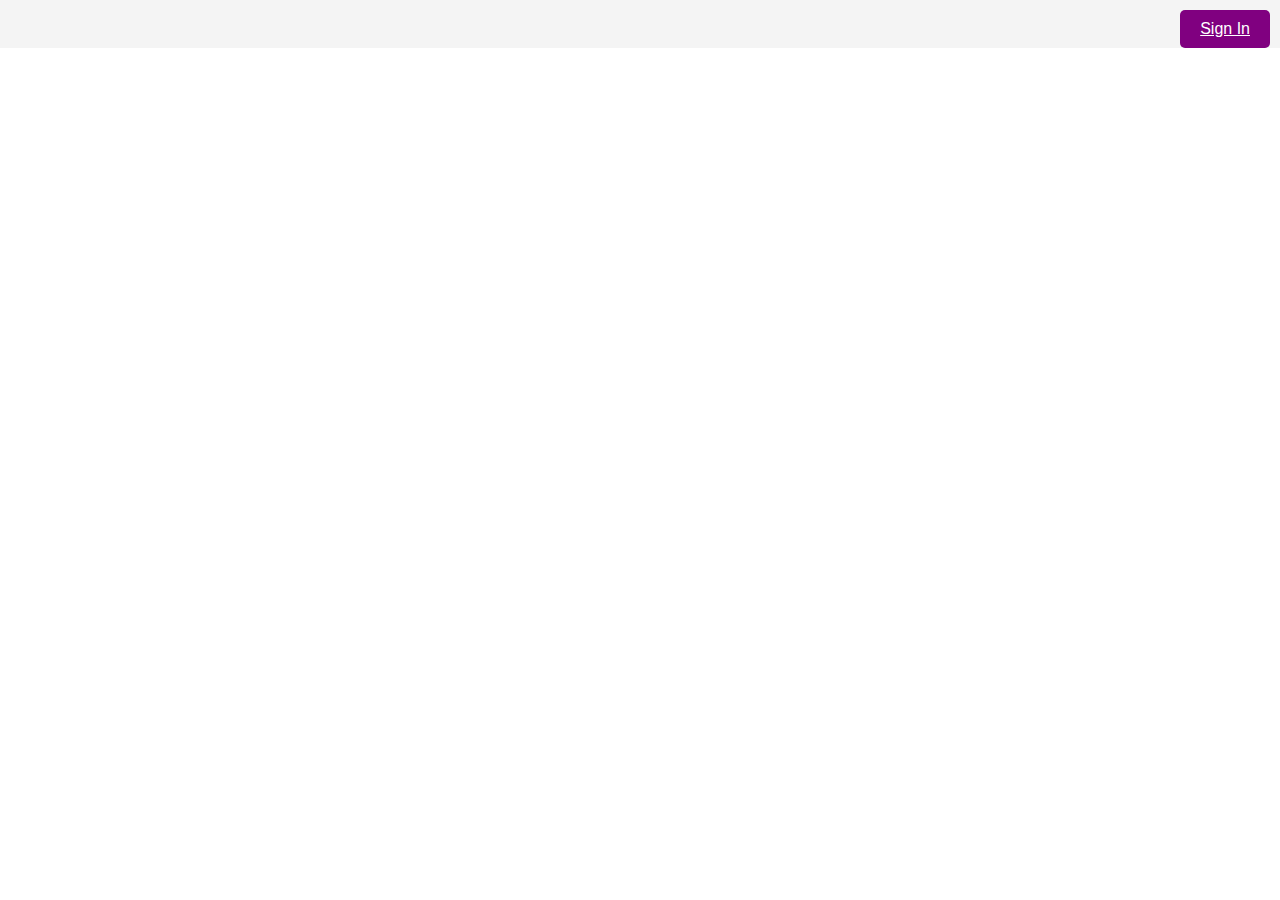
<file: project/project/templates/includes/header.html>
<!DOCTYPE html>
<html lang="en">
<head>
    <meta charset="UTF-8">
    <meta name="viewport" content="width=device-width, initial-scale=1.0">
    <title>Your Website Title</title>
    <style>
        /* General Styling */
        body {
            font-family: 'Arial', sans-serif;
            padding:0;
            margin: 0;
        }

        /* Header Styling */
        header {
            background-color: #f4f4f4; /* Light gray background */
            display: flex;
            justify-content:right; /* This is key for shifting to the right */
            align-items: right;
            margin-bottom: 0; /* Added margin-bottom: 0 */
        }

        .header-right {
            display: flex;
            align-items: right;
            margin-bottom:0px;
        }

        .sign-in-button {
            background-color: #800080; /* Purple background */
            color: white;
            padding: 10px 20px;
            border: none;
            border-radius: 5px;
            cursor: pointer;
            margin-right: 10px;
            margin-bottom:0px;
            margin-top:10px
        }

        .sign-in-button:hover {
            background-color: #663399; /* Darker purple on hover */
        }

    </style>
</head>
<body>
    <header>
        <div class="header-right">
            <a href="#" class="sign-in-button">Sign In</a>
        </div>
    </header>
</body>
</html>
</file>
